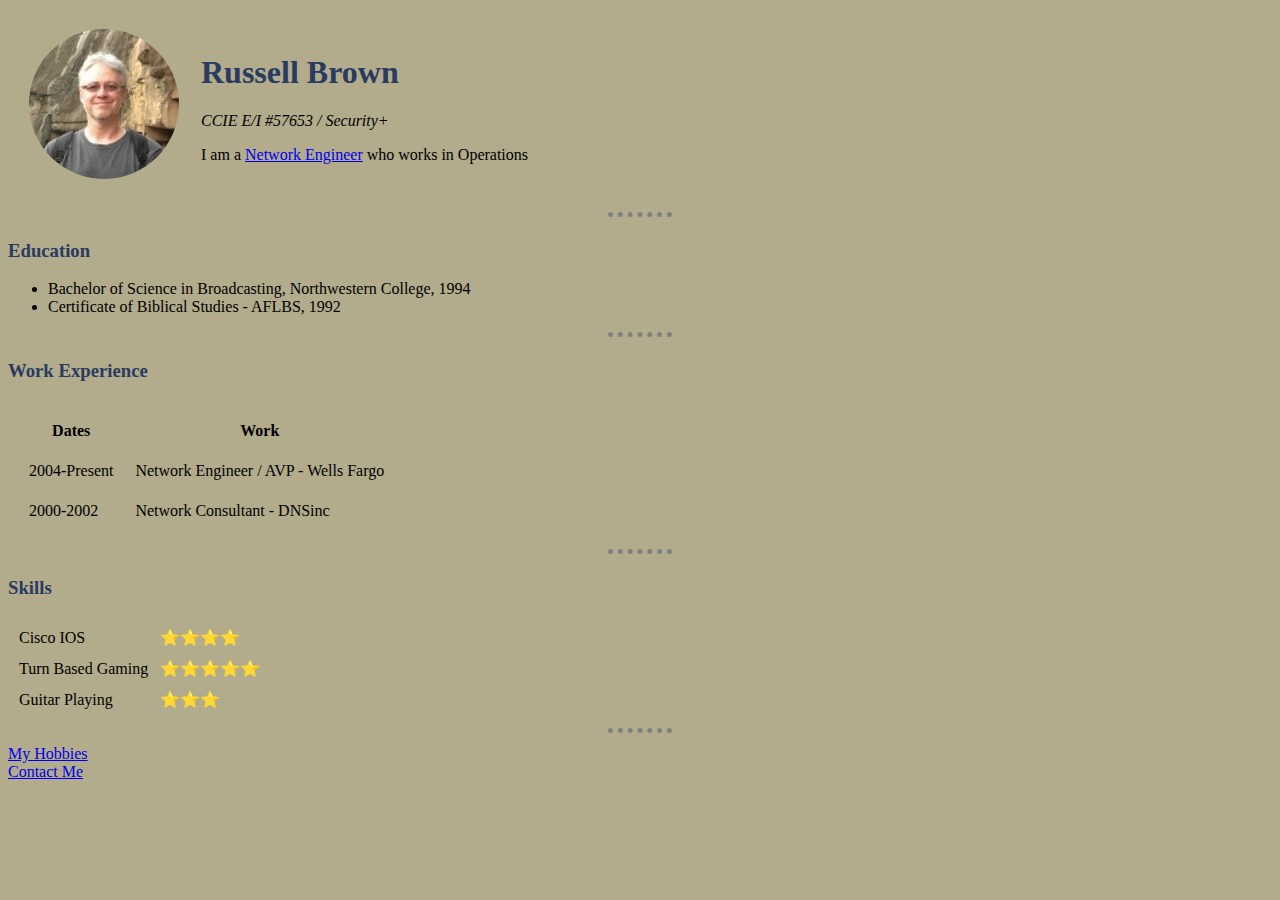
<file: index.html>
<!DOCTYPE html>
<html lang="en" dir="ltr">

<head>
  <meta charset="utf-8">
  <title>Russell Brown's Personal Website</title>
  <link rel="stylesheet" href="css/styles.css">
</head>

<body>
  <table cellspacing="20">
    <tr>
      <td><img class="circular" src="russ.jpeg" alt="Russ Profile Picture" /></td>
      <td><h1>Russell Brown</h1>
      <p>
        <em>CCIE E/I #57653 / Security+</em>
      </p>
      <p>
        I am a <a href="https://www.linkedin.com/in/russell-brown-8531bb9/">Network Engineer</a> who works in Operations
      </p></td>
    </tr>
  </table>

  <hr />
  <h3>Education</h3>
  <ul>
    <li>
      Bachelor of Science in Broadcasting, Northwestern College, 1994
    </li>
    <li>
      Certificate of Biblical Studies - AFLBS, 1992
    </li>
  </ul>
  <hr />
  <h3>Work Experience</h3>
  <table cellspacing=20>
    <thead>
      <tr>
        <th>Dates</th>
        <th>Work</th>
      </tr>
    </thead>
    <tr>
      <td>2004-Present</td>
      <td>Network Engineer / AVP - Wells Fargo</td>
    </tr>
    <tr>
      <td>2000-2002</td>
      <td>Network Consultant - DNSinc</td>
    </tr>
  </table>
    <hr />
  <h3>Skills</h3>
  <table cellspacing=10>
    <tr>
    <td>Cisco IOS</td>
    <td>⭐⭐⭐⭐</td>
  </tr>
  <tr>
    <td>Turn Based Gaming</td>
    <td>⭐⭐⭐⭐⭐</td>
    </tr>
    <tr>
      <td>Guitar Playing</td>
      <td>⭐⭐⭐</td>
    </tr>
  </table>
  <hr />
  <a href="hobbies.html">My Hobbies</a>
  <br />
  <a href="contact.html">Contact Me</a>
</body>

</html>
</file>
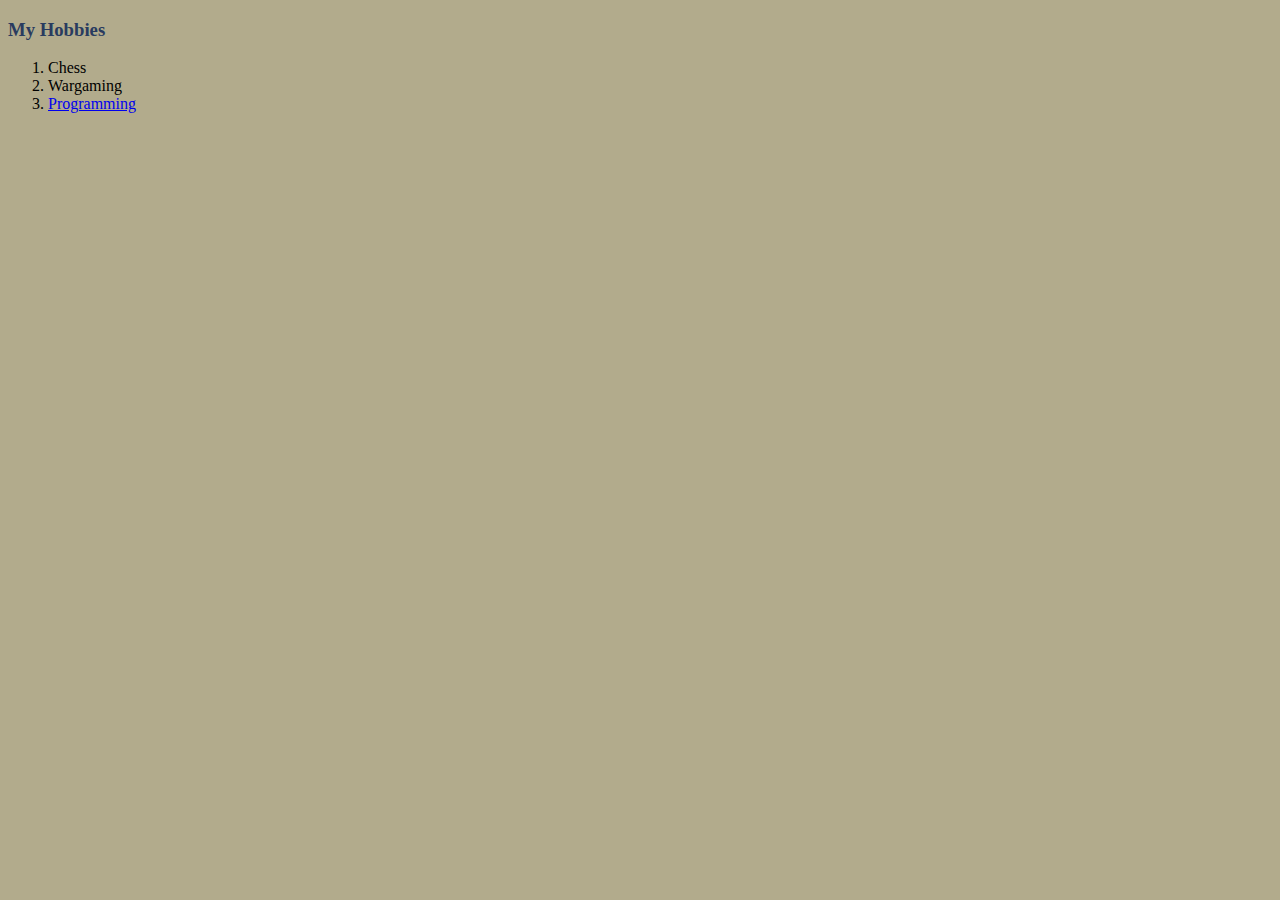
<file: hobbies.html>
<!DOCTYPE html>
<html lang="en" dir="ltr">

<head>
  <meta charset="utf-8">
  <title>My Hobbies</title>
    <link rel="stylesheet" href="css/styles.css">
</head>

<body>
  <h3>My Hobbies</h3>
  <ol>
    <li>
      Chess
    </li>
    <li>
      Wargaming
    </li>
    <li>
      <a href="https://github.com/russbrownccie/100daysofcode">Programming</a>
    </li>
  </ol>
</body>

</html>
</file>
<file: css/styles.css>
body {
  background-color: #B2AB8C;
}
 hr {
   background-color: #B2AB8C;
   border-style: dotted none none none;
   height: 4px;
   width: 5%;
   border-width: 5px;
   border-color: grey;
}
h1 {
  color: #293B5F;
}

h3 {
  color: #293B5F;
}
.circular{
  border-radius: 100%;
}
</file>
